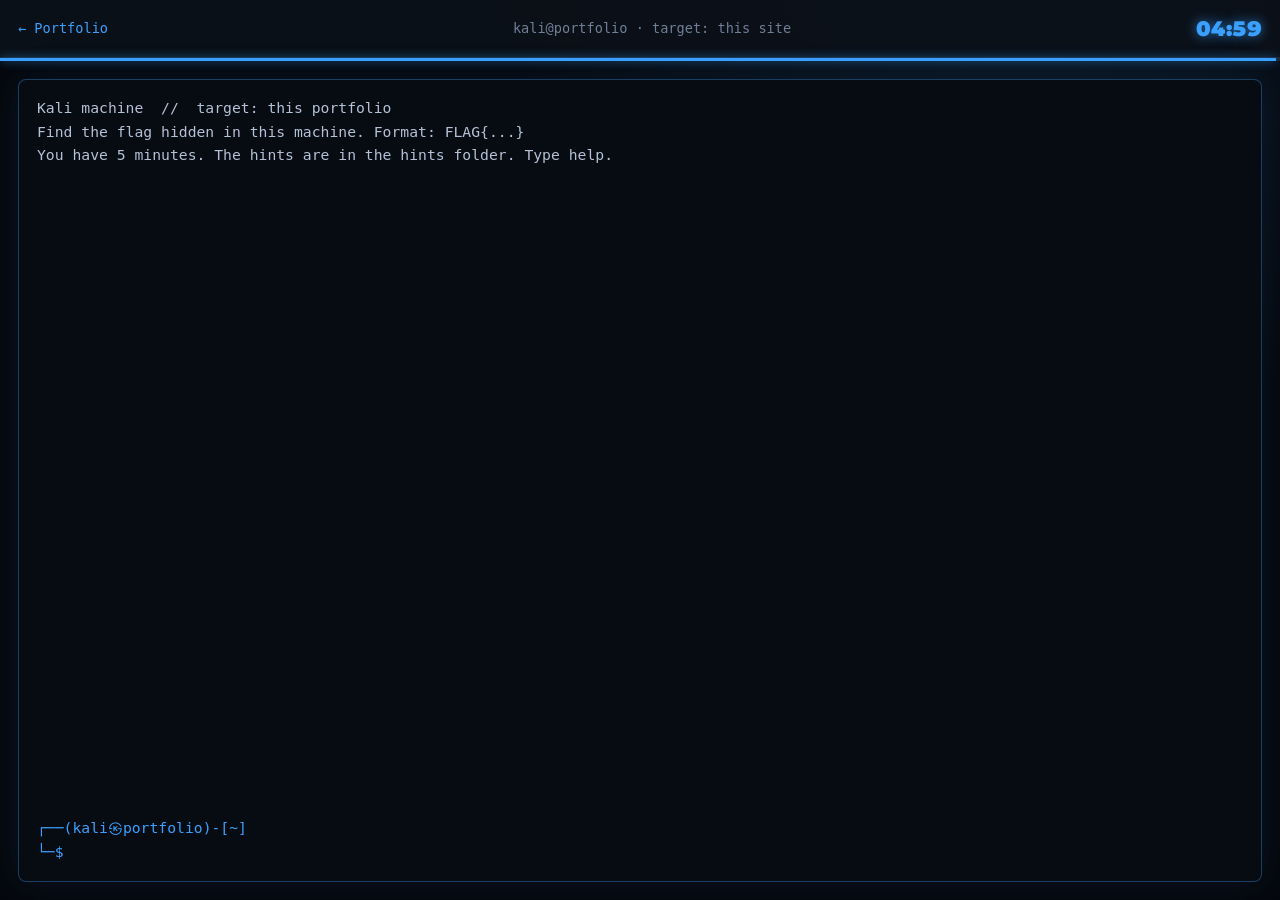
<file: kali.html>
<!DOCTYPE html>
<html lang="en">
<head>
  <meta charset="UTF-8" />
  <meta name="viewport" content="width=device-width, initial-scale=1.0" />
  <meta name="robots" content="noindex" />
  <title>Kali machine | Test your knowledge</title>
  <link href="https://fonts.googleapis.com/css2?family=Montserrat:wght@700;900&amp;display=swap" rel="stylesheet" />
  <link rel="stylesheet" href="kali.css" />
</head>
<body>
  <header class="kali-top">
    <a class="kali-back" href="index.html#contact">&larr; Portfolio</a>
    <p class="kali-title">kali@portfolio &middot; target: this site</p>
    <p class="kali-timer" id="timer" aria-live="off">05:00</p>
  </header>
  <div class="kali-bar" aria-hidden="true"><span id="timer-bar"></span></div>

  <main class="kali-main">
    <section class="term" aria-label="Kali terminal">
      <div class="term-out" id="out" aria-live="polite"></div>
      <div class="term-prompt" id="prompt-top"></div>
      <div class="term-row">
        <span class="term-sigil">└─$</span>
        <input id="cmd" class="term-input" type="text" autocomplete="off" autocapitalize="off" spellcheck="false" aria-label="Terminal input" />
      </div>
    </section>
  </main>

  <div class="result" id="result" hidden>
    <div class="result-card" role="alertdialog" aria-labelledby="result-title" aria-describedby="result-text">
      <p class="result-kicker" id="result-kicker"></p>
      <h1 class="result-title" id="result-title"></h1>
      <p class="result-text" id="result-text"></p>
      <code class="result-flag" id="flag-code" hidden></code>
      <div class="result-actions">
        <button type="button" class="btn btn-primary" id="kali-copy" hidden>Copy flag</button>
        <button type="button" class="btn btn-ghost" id="kali-retry" hidden>Try again</button>
        <a class="btn btn-ghost" href="index.html#contact">Back to portfolio</a>
      </div>
    </div>
  </div>

  <script src="challenge.js"></script>
  <script src="kali.js"></script>
</body>
</html>
</file>
<file: kali.css>
/* Kali machine page: a full-screen terminal with a 5 minute timer */
:root {
  --ink: #05070c;
  --surface: #0c1119;
  --paper: #e8f1fb;
  --body: #b3c2d6;
  --slate: #6f7f96;
  --accent: #3aa0ff;
  --accent-glow: rgba(58, 160, 255, 0.7);
  --rule: #1a2433;
  --red: #ff7a7a;
  --mono: ui-monospace, SFMono-Regular, Menlo, Consolas, monospace;
  --sans: 'Montserrat', Arial, sans-serif;
}

*,
*::before,
*::after {
  box-sizing: border-box;
}

html,
body {
  height: 100%;
  margin: 0;
}

body {
  display: flex;
  flex-direction: column;
  background:
    radial-gradient(900px circle at 80% -10%, rgba(58, 160, 255, 0.1), transparent 60%),
    var(--ink);
  color: var(--body);
  font-family: var(--mono);
  font-size: 0.92rem;
  line-height: 1.6;
}

:focus-visible {
  outline: 2px solid var(--accent);
  outline-offset: 3px;
}

/* ---------- Top bar and timer ---------- */
.kali-top {
  display: flex;
  align-items: center;
  justify-content: space-between;
  gap: 16px;
  padding: 12px 18px;
  border-bottom: 1px solid var(--rule);
  background: rgba(12, 17, 25, 0.9);
}

.kali-back {
  color: var(--accent);
  text-decoration: none;
  font-size: 0.85rem;
  white-space: nowrap;
}

.kali-back:hover {
  color: var(--paper);
}

.kali-title {
  margin: 0;
  color: var(--slate);
  font-size: 0.85rem;
  text-align: center;
  overflow: hidden;
  text-overflow: ellipsis;
  white-space: nowrap;
}

.kali-timer {
  margin: 0;
  font-family: var(--sans);
  font-weight: 900;
  font-size: 1.3rem;
  font-variant-numeric: tabular-nums;
  color: var(--accent);
  text-shadow: 0 0 12px var(--accent-glow);
  white-space: nowrap;
}

.kali-bar {
  height: 3px;
  background: var(--rule);
}

.kali-bar span {
  display: block;
  height: 100%;
  width: 100%;
  background: var(--accent);
  box-shadow: 0 0 10px var(--accent-glow);
  transition: width 0.25s linear;
}

/* ---------- Terminal ---------- */
.kali-main {
  flex: 1;
  min-height: 0;
  display: flex;
  padding: 18px;
}

.term {
  flex: 1;
  display: flex;
  flex-direction: column;
  width: min(900px, 100%);
  margin: 0 auto;
  min-height: 0;
  background: #070b12;
  border: 1px solid rgba(58, 160, 255, 0.35);
  border-radius: 8px;
  box-shadow: 0 0 40px rgba(58, 160, 255, 0.1);
  overflow: hidden;
}

.term-out {
  flex: 1;
  min-height: 0;
  overflow-y: auto;
  padding: 16px 18px 6px;
  overscroll-behavior: contain;
}

.term-line {
  white-space: pre-wrap;
  word-break: break-word;
}

.term-top {
  margin-top: 10px;
  color: var(--accent);
  white-space: pre;
}

.term-echo {
  color: var(--paper);
}

.term-line.ok {
  color: var(--accent);
  text-shadow: 0 0 8px rgba(58, 160, 255, 0.5);
}

.term-line.bad {
  color: var(--red);
}

.term-prompt {
  padding: 0 18px;
  color: var(--accent);
  white-space: pre;
}

.term-row {
  display: flex;
  align-items: center;
  gap: 8px;
  padding: 0 18px 16px;
}

.term-sigil {
  color: var(--accent);
  white-space: pre;
}

.term-input {
  flex: 1;
  min-width: 0;
  font: inherit;
  color: var(--paper);
  background: transparent;
  border: 0;
  outline: none;
  caret-color: var(--accent);
}

.term-input:disabled {
  opacity: 0.5;
}

/* ---------- Win and lose panel ---------- */
.result {
  position: fixed;
  inset: 0;
  z-index: 10;
  display: grid;
  place-items: center;
  padding: 20px;
  background: rgba(3, 5, 9, 0.82);
  backdrop-filter: blur(6px);
  -webkit-backdrop-filter: blur(6px);
}

.result[hidden] {
  display: none;
}

.result-card {
  width: min(520px, 100%);
  padding: 28px 26px;
  background: var(--surface);
  border: 1px solid rgba(58, 160, 255, 0.45);
  border-radius: 8px;
  box-shadow: 0 30px 80px rgba(0, 0, 0, 0.7), 0 0 40px rgba(58, 160, 255, 0.15);
}

.result-kicker {
  margin: 0 0 10px;
  font-family: var(--sans);
  font-size: 0.75rem;
  font-weight: 900;
  letter-spacing: 0.14em;
  text-transform: uppercase;
  color: var(--accent);
}

.result-title {
  margin: 0 0 12px;
  font-family: var(--sans);
  font-size: clamp(1.4rem, 4vw, 1.9rem);
  font-weight: 900;
  line-height: 1.15;
  letter-spacing: -0.01em;
  text-transform: uppercase;
  color: var(--paper);
}

.result-text {
  margin: 0 0 18px;
  color: var(--body);
}

.result-flag {
  display: inline-block;
  margin-bottom: 20px;
  padding: 10px 14px;
  font-family: var(--mono);
  font-size: 1rem;
  color: var(--accent);
  background: rgba(58, 160, 255, 0.08);
  border: 1px dashed rgba(58, 160, 255, 0.5);
  border-radius: 4px;
  word-break: break-all;
}

.result-flag[hidden] {
  display: none;
}

.result-actions {
  display: flex;
  flex-wrap: wrap;
  gap: 10px;
}

.result-actions [hidden] {
  display: none;
}

.btn {
  display: inline-flex;
  align-items: center;
  padding: 12px 18px;
  font-family: var(--sans);
  font-size: 0.78rem;
  font-weight: 700;
  letter-spacing: 0.08em;
  text-transform: uppercase;
  text-decoration: none;
  border: 1px solid transparent;
  border-radius: 2px;
  cursor: pointer;
  transition: background-color 0.25s ease, color 0.25s ease, border-color 0.25s ease, box-shadow 0.25s ease;
}

.btn-primary {
  background: var(--accent);
  color: var(--ink);
}

.btn-primary:hover {
  background: var(--paper);
  box-shadow: 0 0 22px var(--accent-glow);
}

.btn-primary.is-copied {
  background: var(--paper);
}

.btn-ghost {
  color: var(--paper);
  border-color: var(--rule);
  background: none;
}

.btn-ghost:hover {
  color: var(--accent);
  border-color: var(--accent);
}

/* ---------- Small screens ---------- */
@media (max-width: 600px) {
  .kali-top {
    flex-wrap: wrap;
    padding: 10px 12px;
  }

  .kali-title {
    order: 3;
    width: 100%;
    text-align: left;
  }

  .kali-main {
    padding: 10px;
  }

  .term-out {
    padding: 12px 12px 4px;
  }

  .term-prompt,
  .term-row {
    padding-left: 12px;
    padding-right: 12px;
  }
}

@media (prefers-reduced-motion: reduce) {
  .kali-bar span {
    transition: none;
  }
}
</file>
